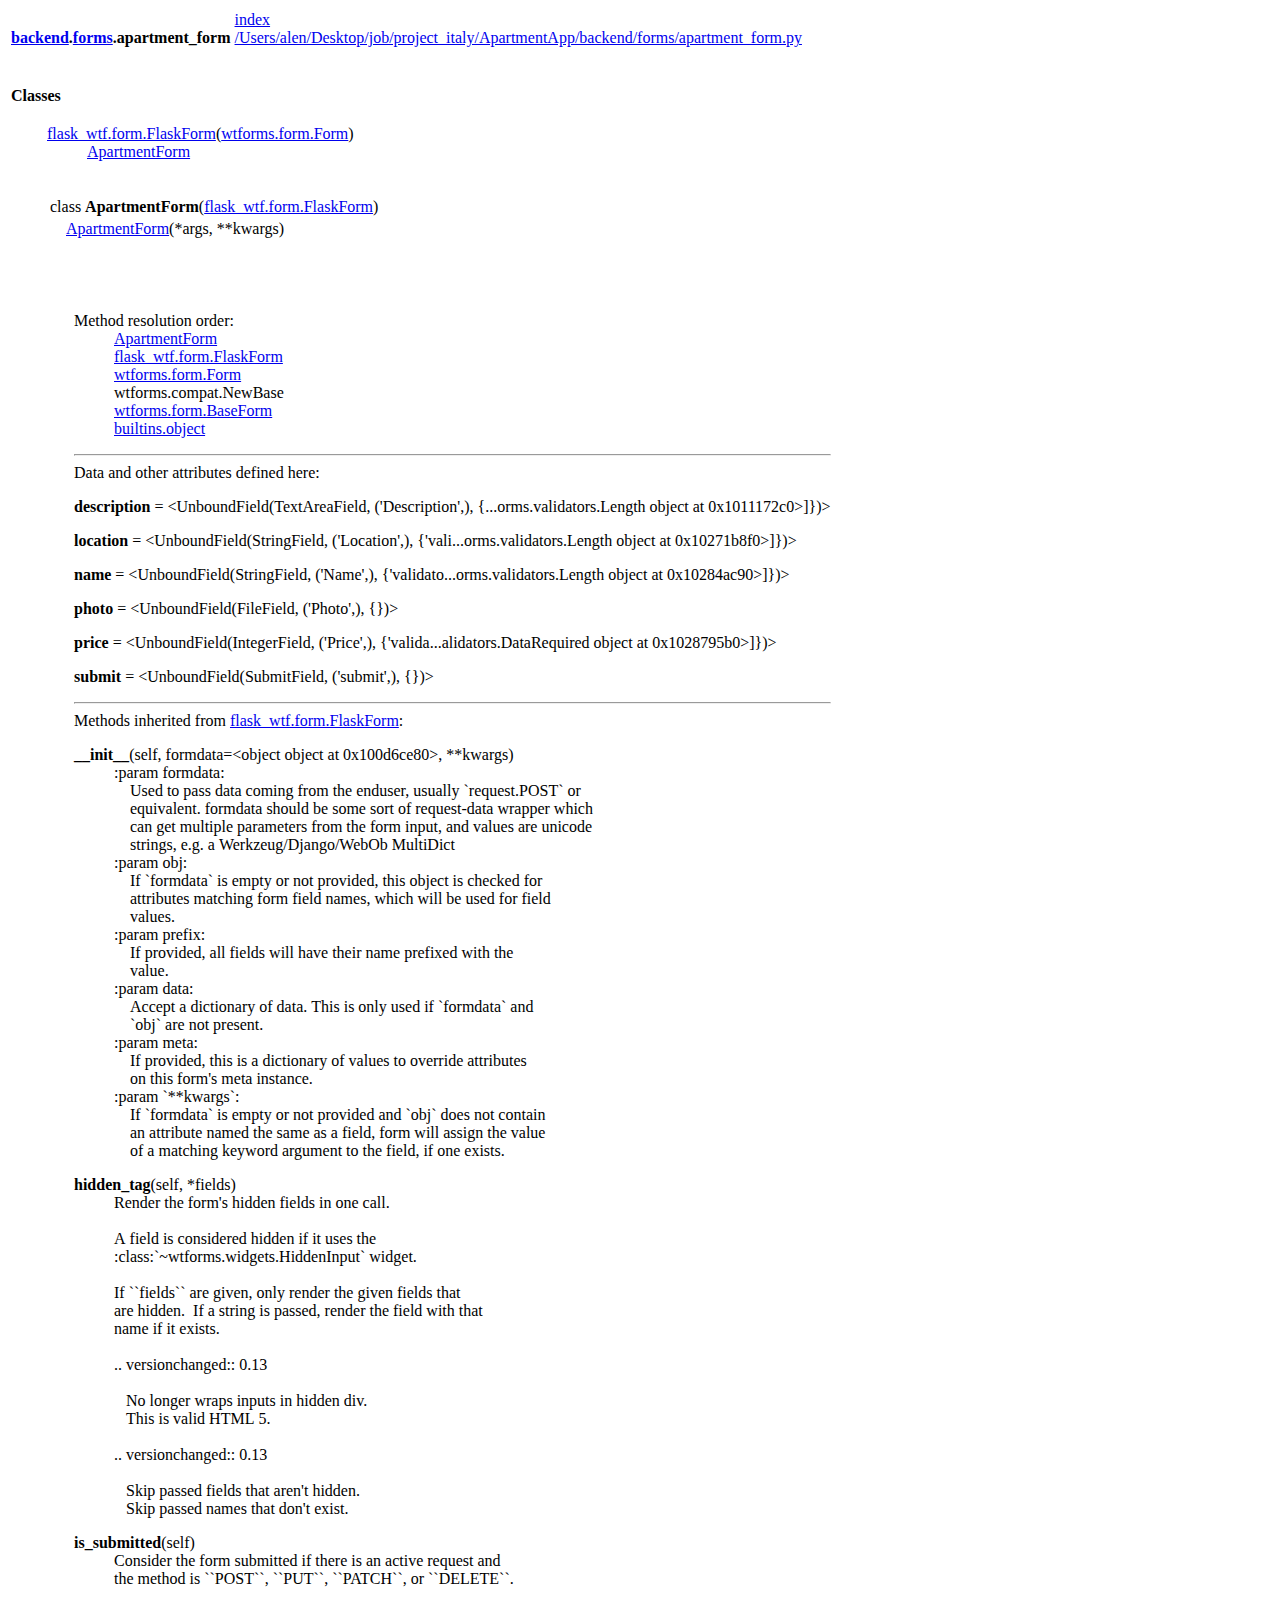
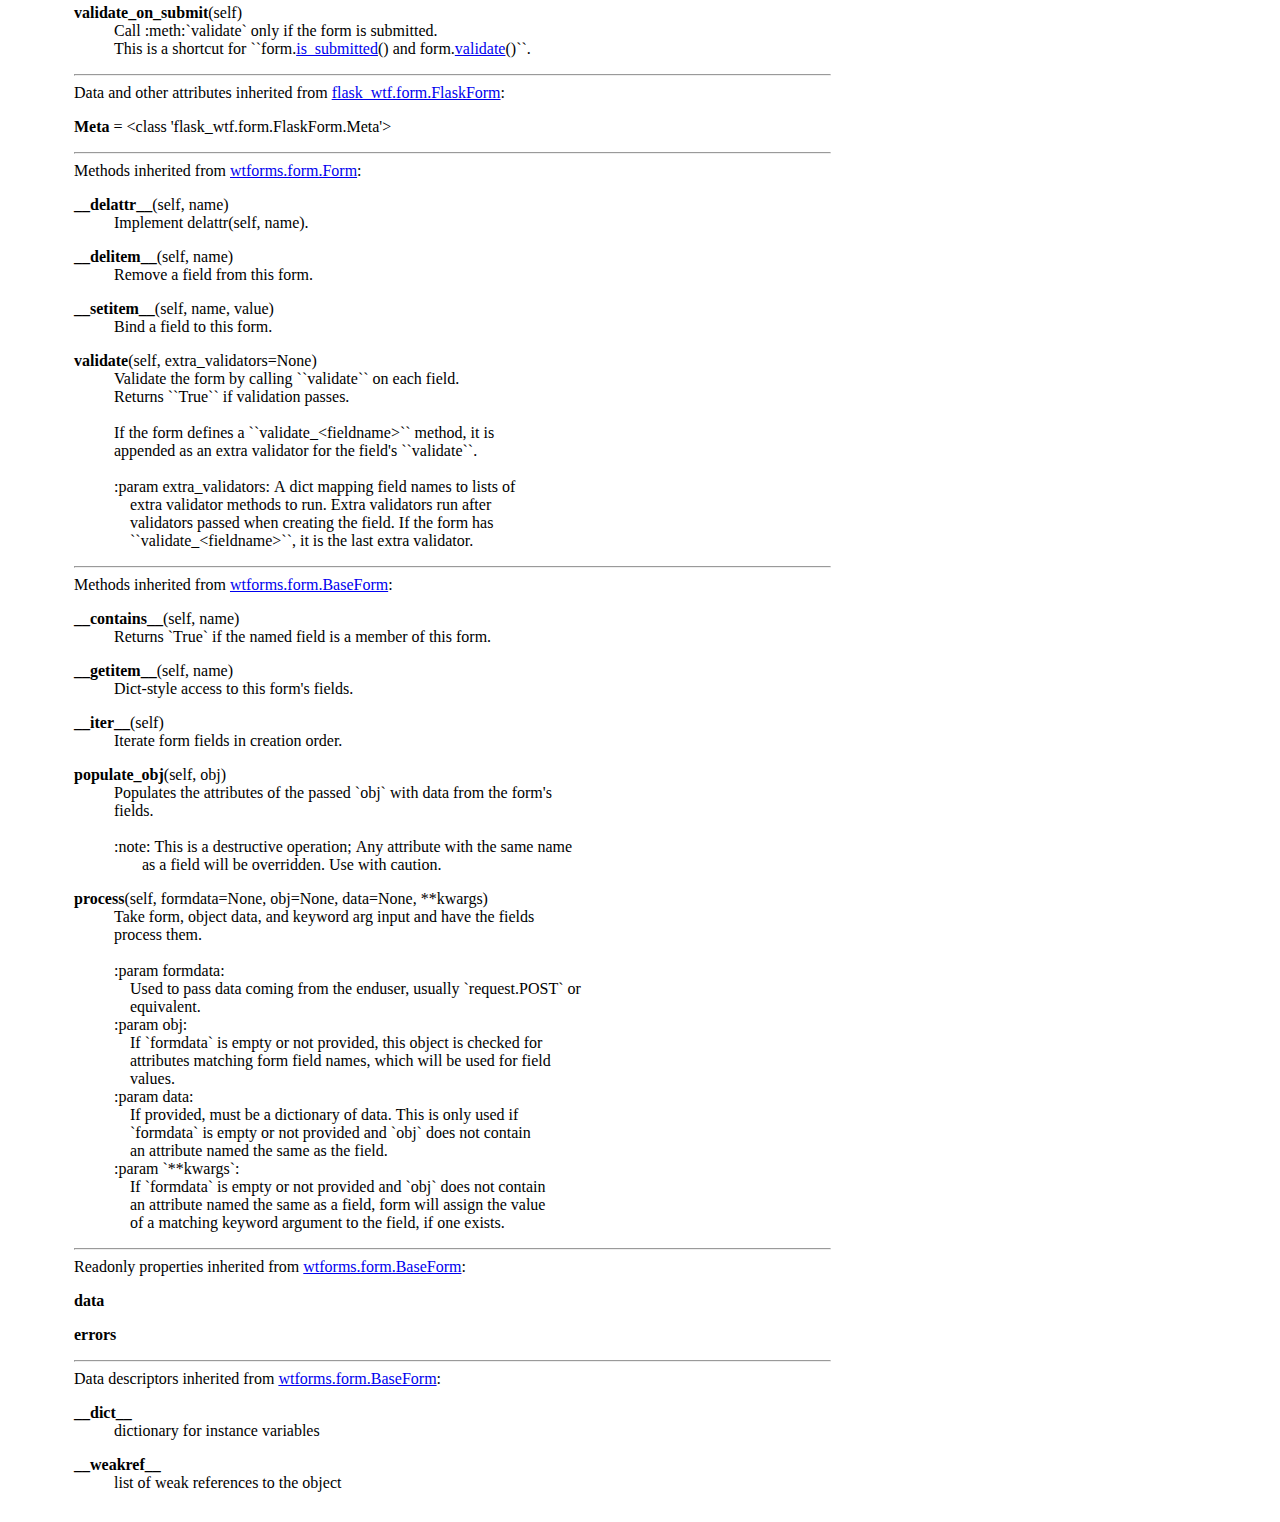
<file: backend.forms.apartment_form.html>
<!DOCTYPE html>
<html lang="en">
<head>
<meta charset="utf-8">
<title>Python: module backend.forms.apartment_form</title>
</head><body>

<table class="heading">
<tr class="heading-text decor">
<td class="title">&nbsp;<br><strong class="title"><a href="backend.html" class="white">backend</a>.<a href="backend.forms.html" class="white">forms</a>.apartment_form</strong></td>
<td class="extra"><a href=".">index</a><br><a href="file:/Users/alen/Desktop/job/project_italy/ApartmentApp/backend/forms/apartment_form.py">/Users/alen/Desktop/job/project_italy/ApartmentApp/backend/forms/apartment_form.py</a></td></tr></table>
    <p></p>
<p>
<table class="section">
<tr class="decor index-decor heading-text">
<td class="section-title" colspan=3>&nbsp;<br><strong class="bigsection">Classes</strong></td></tr>
    
<tr><td class="decor index-decor"><span class="code">&nbsp;&nbsp;&nbsp;&nbsp;&nbsp;&nbsp;</span></td><td>&nbsp;</td>
<td class="singlecolumn"><dl>
<dt class="heading-text"><a href="flask_wtf.form.html#FlaskForm">flask_wtf.form.FlaskForm</a>(<a href="wtforms.form.html#Form">wtforms.form.Form</a>)
</dt><dd>
<dl>
<dt class="heading-text"><a href="backend.forms.apartment_form.html#ApartmentForm">ApartmentForm</a>
</dt></dl>
</dd>
</dl>
 <p>
<table class="section">
<tr class="decor title-decor heading-text">
<td class="section-title" colspan=3>&nbsp;<br><a name="ApartmentForm">class <strong>ApartmentForm</strong></a>(<a href="flask_wtf.form.html#FlaskForm">flask_wtf.form.FlaskForm</a>)</td></tr>
    
<tr><td class="decor title-decor" rowspan=2><span class="code">&nbsp;&nbsp;&nbsp;</span></td>
<td class="decor title-decor" colspan=2><span class="code"><a href="#ApartmentForm">ApartmentForm</a>(*args,&nbsp;**kwargs)<br>
&nbsp;<br>
<br>&nbsp;</span></td></tr>
<tr><td>&nbsp;</td>
<td class="singlecolumn"><dl><dt>Method resolution order:</dt>
<dd><a href="backend.forms.apartment_form.html#ApartmentForm">ApartmentForm</a></dd>
<dd><a href="flask_wtf.form.html#FlaskForm">flask_wtf.form.FlaskForm</a></dd>
<dd><a href="wtforms.form.html#Form">wtforms.form.Form</a></dd>
<dd>wtforms.compat.NewBase</dd>
<dd><a href="wtforms.form.html#BaseForm">wtforms.form.BaseForm</a></dd>
<dd><a href="builtins.html#object">builtins.object</a></dd>
</dl>
<hr>
Data and other attributes defined here:<br>
<dl><dt><strong>description</strong> = &lt;UnboundField(TextAreaField, ('Description',), {...orms.validators.Length object at 0x1011172c0&gt;]})&gt;</dl>

<dl><dt><strong>location</strong> = &lt;UnboundField(StringField, ('Location',), {'vali...orms.validators.Length object at 0x10271b8f0&gt;]})&gt;</dl>

<dl><dt><strong>name</strong> = &lt;UnboundField(StringField, ('Name',), {'validato...orms.validators.Length object at 0x10284ac90&gt;]})&gt;</dl>

<dl><dt><strong>photo</strong> = &lt;UnboundField(FileField, ('Photo',), {})&gt;</dl>

<dl><dt><strong>price</strong> = &lt;UnboundField(IntegerField, ('Price',), {'valida...alidators.DataRequired object at 0x1028795b0&gt;]})&gt;</dl>

<dl><dt><strong>submit</strong> = &lt;UnboundField(SubmitField, ('submit',), {})&gt;</dl>

<hr>
Methods inherited from <a href="flask_wtf.form.html#FlaskForm">flask_wtf.form.FlaskForm</a>:<br>
<dl><dt><a name="ApartmentForm-__init__"><strong>__init__</strong></a>(self, formdata=&lt;object object at 0x100d6ce80&gt;, **kwargs)</dt><dd><span class="code">:param&nbsp;formdata:<br>
&nbsp;&nbsp;&nbsp;&nbsp;Used&nbsp;to&nbsp;pass&nbsp;data&nbsp;coming&nbsp;from&nbsp;the&nbsp;enduser,&nbsp;usually&nbsp;`request.POST`&nbsp;or<br>
&nbsp;&nbsp;&nbsp;&nbsp;equivalent.&nbsp;formdata&nbsp;should&nbsp;be&nbsp;some&nbsp;sort&nbsp;of&nbsp;request-data&nbsp;wrapper&nbsp;which<br>
&nbsp;&nbsp;&nbsp;&nbsp;can&nbsp;get&nbsp;multiple&nbsp;parameters&nbsp;from&nbsp;the&nbsp;form&nbsp;input,&nbsp;and&nbsp;values&nbsp;are&nbsp;unicode<br>
&nbsp;&nbsp;&nbsp;&nbsp;strings,&nbsp;e.g.&nbsp;a&nbsp;Werkzeug/Django/WebOb&nbsp;MultiDict<br>
:param&nbsp;obj:<br>
&nbsp;&nbsp;&nbsp;&nbsp;If&nbsp;`formdata`&nbsp;is&nbsp;empty&nbsp;or&nbsp;not&nbsp;provided,&nbsp;this&nbsp;object&nbsp;is&nbsp;checked&nbsp;for<br>
&nbsp;&nbsp;&nbsp;&nbsp;attributes&nbsp;matching&nbsp;form&nbsp;field&nbsp;names,&nbsp;which&nbsp;will&nbsp;be&nbsp;used&nbsp;for&nbsp;field<br>
&nbsp;&nbsp;&nbsp;&nbsp;values.<br>
:param&nbsp;prefix:<br>
&nbsp;&nbsp;&nbsp;&nbsp;If&nbsp;provided,&nbsp;all&nbsp;fields&nbsp;will&nbsp;have&nbsp;their&nbsp;name&nbsp;prefixed&nbsp;with&nbsp;the<br>
&nbsp;&nbsp;&nbsp;&nbsp;value.<br>
:param&nbsp;data:<br>
&nbsp;&nbsp;&nbsp;&nbsp;Accept&nbsp;a&nbsp;dictionary&nbsp;of&nbsp;data.&nbsp;This&nbsp;is&nbsp;only&nbsp;used&nbsp;if&nbsp;`formdata`&nbsp;and<br>
&nbsp;&nbsp;&nbsp;&nbsp;`obj`&nbsp;are&nbsp;not&nbsp;present.<br>
:param&nbsp;meta:<br>
&nbsp;&nbsp;&nbsp;&nbsp;If&nbsp;provided,&nbsp;this&nbsp;is&nbsp;a&nbsp;dictionary&nbsp;of&nbsp;values&nbsp;to&nbsp;override&nbsp;attributes<br>
&nbsp;&nbsp;&nbsp;&nbsp;on&nbsp;this&nbsp;form's&nbsp;meta&nbsp;instance.<br>
:param&nbsp;`**kwargs`:<br>
&nbsp;&nbsp;&nbsp;&nbsp;If&nbsp;`formdata`&nbsp;is&nbsp;empty&nbsp;or&nbsp;not&nbsp;provided&nbsp;and&nbsp;`obj`&nbsp;does&nbsp;not&nbsp;contain<br>
&nbsp;&nbsp;&nbsp;&nbsp;an&nbsp;attribute&nbsp;named&nbsp;the&nbsp;same&nbsp;as&nbsp;a&nbsp;field,&nbsp;form&nbsp;will&nbsp;assign&nbsp;the&nbsp;value<br>
&nbsp;&nbsp;&nbsp;&nbsp;of&nbsp;a&nbsp;matching&nbsp;keyword&nbsp;argument&nbsp;to&nbsp;the&nbsp;field,&nbsp;if&nbsp;one&nbsp;exists.</span></dd></dl>

<dl><dt><a name="ApartmentForm-hidden_tag"><strong>hidden_tag</strong></a>(self, *fields)</dt><dd><span class="code">Render&nbsp;the&nbsp;form's&nbsp;hidden&nbsp;fields&nbsp;in&nbsp;one&nbsp;call.<br>
&nbsp;<br>
A&nbsp;field&nbsp;is&nbsp;considered&nbsp;hidden&nbsp;if&nbsp;it&nbsp;uses&nbsp;the<br>
:class:`~wtforms.widgets.HiddenInput`&nbsp;widget.<br>
&nbsp;<br>
If&nbsp;``fields``&nbsp;are&nbsp;given,&nbsp;only&nbsp;render&nbsp;the&nbsp;given&nbsp;fields&nbsp;that<br>
are&nbsp;hidden.&nbsp;&nbsp;If&nbsp;a&nbsp;string&nbsp;is&nbsp;passed,&nbsp;render&nbsp;the&nbsp;field&nbsp;with&nbsp;that<br>
name&nbsp;if&nbsp;it&nbsp;exists.<br>
&nbsp;<br>
..&nbsp;versionchanged::&nbsp;0.13<br>
&nbsp;<br>
&nbsp;&nbsp;&nbsp;No&nbsp;longer&nbsp;wraps&nbsp;inputs&nbsp;in&nbsp;hidden&nbsp;div.<br>
&nbsp;&nbsp;&nbsp;This&nbsp;is&nbsp;valid&nbsp;HTML&nbsp;5.<br>
&nbsp;<br>
..&nbsp;versionchanged::&nbsp;0.13<br>
&nbsp;<br>
&nbsp;&nbsp;&nbsp;Skip&nbsp;passed&nbsp;fields&nbsp;that&nbsp;aren't&nbsp;hidden.<br>
&nbsp;&nbsp;&nbsp;Skip&nbsp;passed&nbsp;names&nbsp;that&nbsp;don't&nbsp;exist.</span></dd></dl>

<dl><dt><a name="ApartmentForm-is_submitted"><strong>is_submitted</strong></a>(self)</dt><dd><span class="code">Consider&nbsp;the&nbsp;form&nbsp;submitted&nbsp;if&nbsp;there&nbsp;is&nbsp;an&nbsp;active&nbsp;request&nbsp;and<br>
the&nbsp;method&nbsp;is&nbsp;``POST``,&nbsp;``PUT``,&nbsp;``PATCH``,&nbsp;or&nbsp;``DELETE``.</span></dd></dl>

<dl><dt><a name="ApartmentForm-validate_on_submit"><strong>validate_on_submit</strong></a>(self)</dt><dd><span class="code">Call&nbsp;:meth:`validate`&nbsp;only&nbsp;if&nbsp;the&nbsp;form&nbsp;is&nbsp;submitted.<br>
This&nbsp;is&nbsp;a&nbsp;shortcut&nbsp;for&nbsp;``form.<a href="#ApartmentForm-is_submitted">is_submitted</a>()&nbsp;and&nbsp;form.<a href="#ApartmentForm-validate">validate</a>()``.</span></dd></dl>

<hr>
Data and other attributes inherited from <a href="flask_wtf.form.html#FlaskForm">flask_wtf.form.FlaskForm</a>:<br>
<dl><dt><strong>Meta</strong> = &lt;class 'flask_wtf.form.FlaskForm.Meta'&gt;</dl>

<hr>
Methods inherited from <a href="wtforms.form.html#Form">wtforms.form.Form</a>:<br>
<dl><dt><a name="ApartmentForm-__delattr__"><strong>__delattr__</strong></a>(self, name)</dt><dd><span class="code">Implement&nbsp;delattr(self,&nbsp;name).</span></dd></dl>

<dl><dt><a name="ApartmentForm-__delitem__"><strong>__delitem__</strong></a>(self, name)</dt><dd><span class="code">Remove&nbsp;a&nbsp;field&nbsp;from&nbsp;this&nbsp;form.</span></dd></dl>

<dl><dt><a name="ApartmentForm-__setitem__"><strong>__setitem__</strong></a>(self, name, value)</dt><dd><span class="code">Bind&nbsp;a&nbsp;field&nbsp;to&nbsp;this&nbsp;form.</span></dd></dl>

<dl><dt><a name="ApartmentForm-validate"><strong>validate</strong></a>(self, extra_validators=None)</dt><dd><span class="code">Validate&nbsp;the&nbsp;form&nbsp;by&nbsp;calling&nbsp;``validate``&nbsp;on&nbsp;each&nbsp;field.<br>
Returns&nbsp;``True``&nbsp;if&nbsp;validation&nbsp;passes.<br>
&nbsp;<br>
If&nbsp;the&nbsp;form&nbsp;defines&nbsp;a&nbsp;``validate_&lt;fieldname&gt;``&nbsp;method,&nbsp;it&nbsp;is<br>
appended&nbsp;as&nbsp;an&nbsp;extra&nbsp;validator&nbsp;for&nbsp;the&nbsp;field's&nbsp;``validate``.<br>
&nbsp;<br>
:param&nbsp;extra_validators:&nbsp;A&nbsp;dict&nbsp;mapping&nbsp;field&nbsp;names&nbsp;to&nbsp;lists&nbsp;of<br>
&nbsp;&nbsp;&nbsp;&nbsp;extra&nbsp;validator&nbsp;methods&nbsp;to&nbsp;run.&nbsp;Extra&nbsp;validators&nbsp;run&nbsp;after<br>
&nbsp;&nbsp;&nbsp;&nbsp;validators&nbsp;passed&nbsp;when&nbsp;creating&nbsp;the&nbsp;field.&nbsp;If&nbsp;the&nbsp;form&nbsp;has<br>
&nbsp;&nbsp;&nbsp;&nbsp;``validate_&lt;fieldname&gt;``,&nbsp;it&nbsp;is&nbsp;the&nbsp;last&nbsp;extra&nbsp;validator.</span></dd></dl>

<hr>
Methods inherited from <a href="wtforms.form.html#BaseForm">wtforms.form.BaseForm</a>:<br>
<dl><dt><a name="ApartmentForm-__contains__"><strong>__contains__</strong></a>(self, name)</dt><dd><span class="code">Returns&nbsp;`True`&nbsp;if&nbsp;the&nbsp;named&nbsp;field&nbsp;is&nbsp;a&nbsp;member&nbsp;of&nbsp;this&nbsp;form.</span></dd></dl>

<dl><dt><a name="ApartmentForm-__getitem__"><strong>__getitem__</strong></a>(self, name)</dt><dd><span class="code">Dict-style&nbsp;access&nbsp;to&nbsp;this&nbsp;form's&nbsp;fields.</span></dd></dl>

<dl><dt><a name="ApartmentForm-__iter__"><strong>__iter__</strong></a>(self)</dt><dd><span class="code">Iterate&nbsp;form&nbsp;fields&nbsp;in&nbsp;creation&nbsp;order.</span></dd></dl>

<dl><dt><a name="ApartmentForm-populate_obj"><strong>populate_obj</strong></a>(self, obj)</dt><dd><span class="code">Populates&nbsp;the&nbsp;attributes&nbsp;of&nbsp;the&nbsp;passed&nbsp;`obj`&nbsp;with&nbsp;data&nbsp;from&nbsp;the&nbsp;form's<br>
fields.<br>
&nbsp;<br>
:note:&nbsp;This&nbsp;is&nbsp;a&nbsp;destructive&nbsp;operation;&nbsp;Any&nbsp;attribute&nbsp;with&nbsp;the&nbsp;same&nbsp;name<br>
&nbsp;&nbsp;&nbsp;&nbsp;&nbsp;&nbsp;&nbsp;as&nbsp;a&nbsp;field&nbsp;will&nbsp;be&nbsp;overridden.&nbsp;Use&nbsp;with&nbsp;caution.</span></dd></dl>

<dl><dt><a name="ApartmentForm-process"><strong>process</strong></a>(self, formdata=None, obj=None, data=None, **kwargs)</dt><dd><span class="code">Take&nbsp;form,&nbsp;object&nbsp;data,&nbsp;and&nbsp;keyword&nbsp;arg&nbsp;input&nbsp;and&nbsp;have&nbsp;the&nbsp;fields<br>
process&nbsp;them.<br>
&nbsp;<br>
:param&nbsp;formdata:<br>
&nbsp;&nbsp;&nbsp;&nbsp;Used&nbsp;to&nbsp;pass&nbsp;data&nbsp;coming&nbsp;from&nbsp;the&nbsp;enduser,&nbsp;usually&nbsp;`request.POST`&nbsp;or<br>
&nbsp;&nbsp;&nbsp;&nbsp;equivalent.<br>
:param&nbsp;obj:<br>
&nbsp;&nbsp;&nbsp;&nbsp;If&nbsp;`formdata`&nbsp;is&nbsp;empty&nbsp;or&nbsp;not&nbsp;provided,&nbsp;this&nbsp;object&nbsp;is&nbsp;checked&nbsp;for<br>
&nbsp;&nbsp;&nbsp;&nbsp;attributes&nbsp;matching&nbsp;form&nbsp;field&nbsp;names,&nbsp;which&nbsp;will&nbsp;be&nbsp;used&nbsp;for&nbsp;field<br>
&nbsp;&nbsp;&nbsp;&nbsp;values.<br>
:param&nbsp;data:<br>
&nbsp;&nbsp;&nbsp;&nbsp;If&nbsp;provided,&nbsp;must&nbsp;be&nbsp;a&nbsp;dictionary&nbsp;of&nbsp;data.&nbsp;This&nbsp;is&nbsp;only&nbsp;used&nbsp;if<br>
&nbsp;&nbsp;&nbsp;&nbsp;`formdata`&nbsp;is&nbsp;empty&nbsp;or&nbsp;not&nbsp;provided&nbsp;and&nbsp;`obj`&nbsp;does&nbsp;not&nbsp;contain<br>
&nbsp;&nbsp;&nbsp;&nbsp;an&nbsp;attribute&nbsp;named&nbsp;the&nbsp;same&nbsp;as&nbsp;the&nbsp;field.<br>
:param&nbsp;`**kwargs`:<br>
&nbsp;&nbsp;&nbsp;&nbsp;If&nbsp;`formdata`&nbsp;is&nbsp;empty&nbsp;or&nbsp;not&nbsp;provided&nbsp;and&nbsp;`obj`&nbsp;does&nbsp;not&nbsp;contain<br>
&nbsp;&nbsp;&nbsp;&nbsp;an&nbsp;attribute&nbsp;named&nbsp;the&nbsp;same&nbsp;as&nbsp;a&nbsp;field,&nbsp;form&nbsp;will&nbsp;assign&nbsp;the&nbsp;value<br>
&nbsp;&nbsp;&nbsp;&nbsp;of&nbsp;a&nbsp;matching&nbsp;keyword&nbsp;argument&nbsp;to&nbsp;the&nbsp;field,&nbsp;if&nbsp;one&nbsp;exists.</span></dd></dl>

<hr>
Readonly properties inherited from <a href="wtforms.form.html#BaseForm">wtforms.form.BaseForm</a>:<br>
<dl><dt><strong>data</strong></dt>
</dl>
<dl><dt><strong>errors</strong></dt>
</dl>
<hr>
Data descriptors inherited from <a href="wtforms.form.html#BaseForm">wtforms.form.BaseForm</a>:<br>
<dl><dt><strong>__dict__</strong></dt>
<dd><span class="code">dictionary&nbsp;for&nbsp;instance&nbsp;variables</span></dd>
</dl>
<dl><dt><strong>__weakref__</strong></dt>
<dd><span class="code">list&nbsp;of&nbsp;weak&nbsp;references&nbsp;to&nbsp;the&nbsp;object</span></dd>
</dl>
</td></tr></table></td></tr></table>
</body></html>
</file>
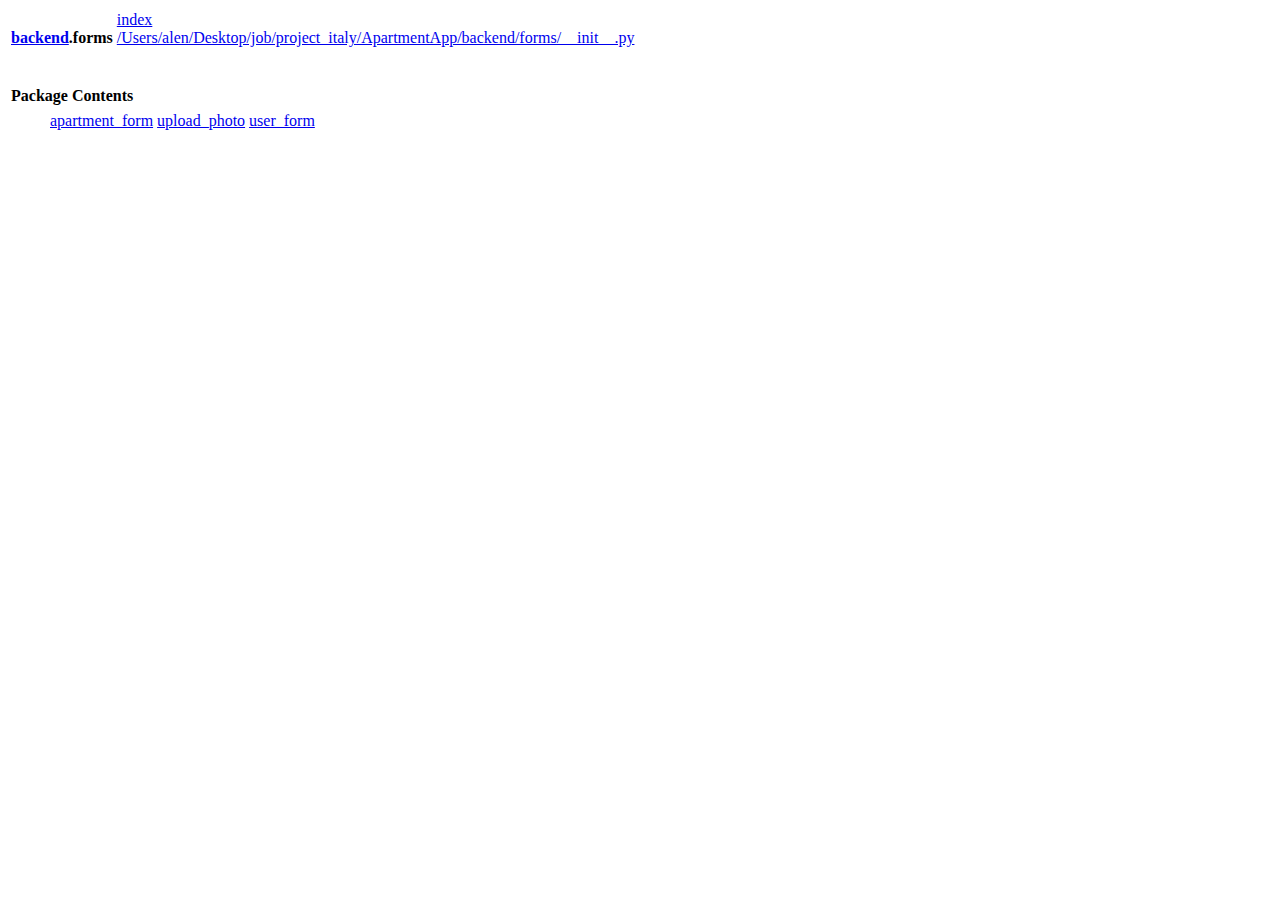
<file: backend.forms.html>
<!DOCTYPE html>
<html lang="en">
<head>
<meta charset="utf-8">
<title>Python: package backend.forms</title>
</head><body>

<table class="heading">
<tr class="heading-text decor">
<td class="title">&nbsp;<br><strong class="title"><a href="backend.html" class="white">backend</a>.forms</strong></td>
<td class="extra"><a href=".">index</a><br><a href="file:/Users/alen/Desktop/job/project_italy/ApartmentApp/backend/forms/__init__.py">/Users/alen/Desktop/job/project_italy/ApartmentApp/backend/forms/__init__.py</a></td></tr></table>
    <p></p>
<p>
<table class="section">
<tr class="decor pkg-content-decor heading-text">
<td class="section-title" colspan=3>&nbsp;<br><strong class="bigsection">Package Contents</strong></td></tr>
    
<tr><td class="decor pkg-content-decor"><span class="code">&nbsp;&nbsp;&nbsp;&nbsp;&nbsp;&nbsp;</span></td><td>&nbsp;</td>
<td class="singlecolumn"><table><tr><td class="multicolumn"><a href="backend.forms.apartment_form.html">apartment_form</a><br>
</td><td class="multicolumn"><a href="backend.forms.upload_photo.html">upload_photo</a><br>
</td><td class="multicolumn"><a href="backend.forms.user_form.html">user_form</a><br>
</td><td class="multicolumn"></td></tr></table></td></tr></table>
</body></html>
</file>
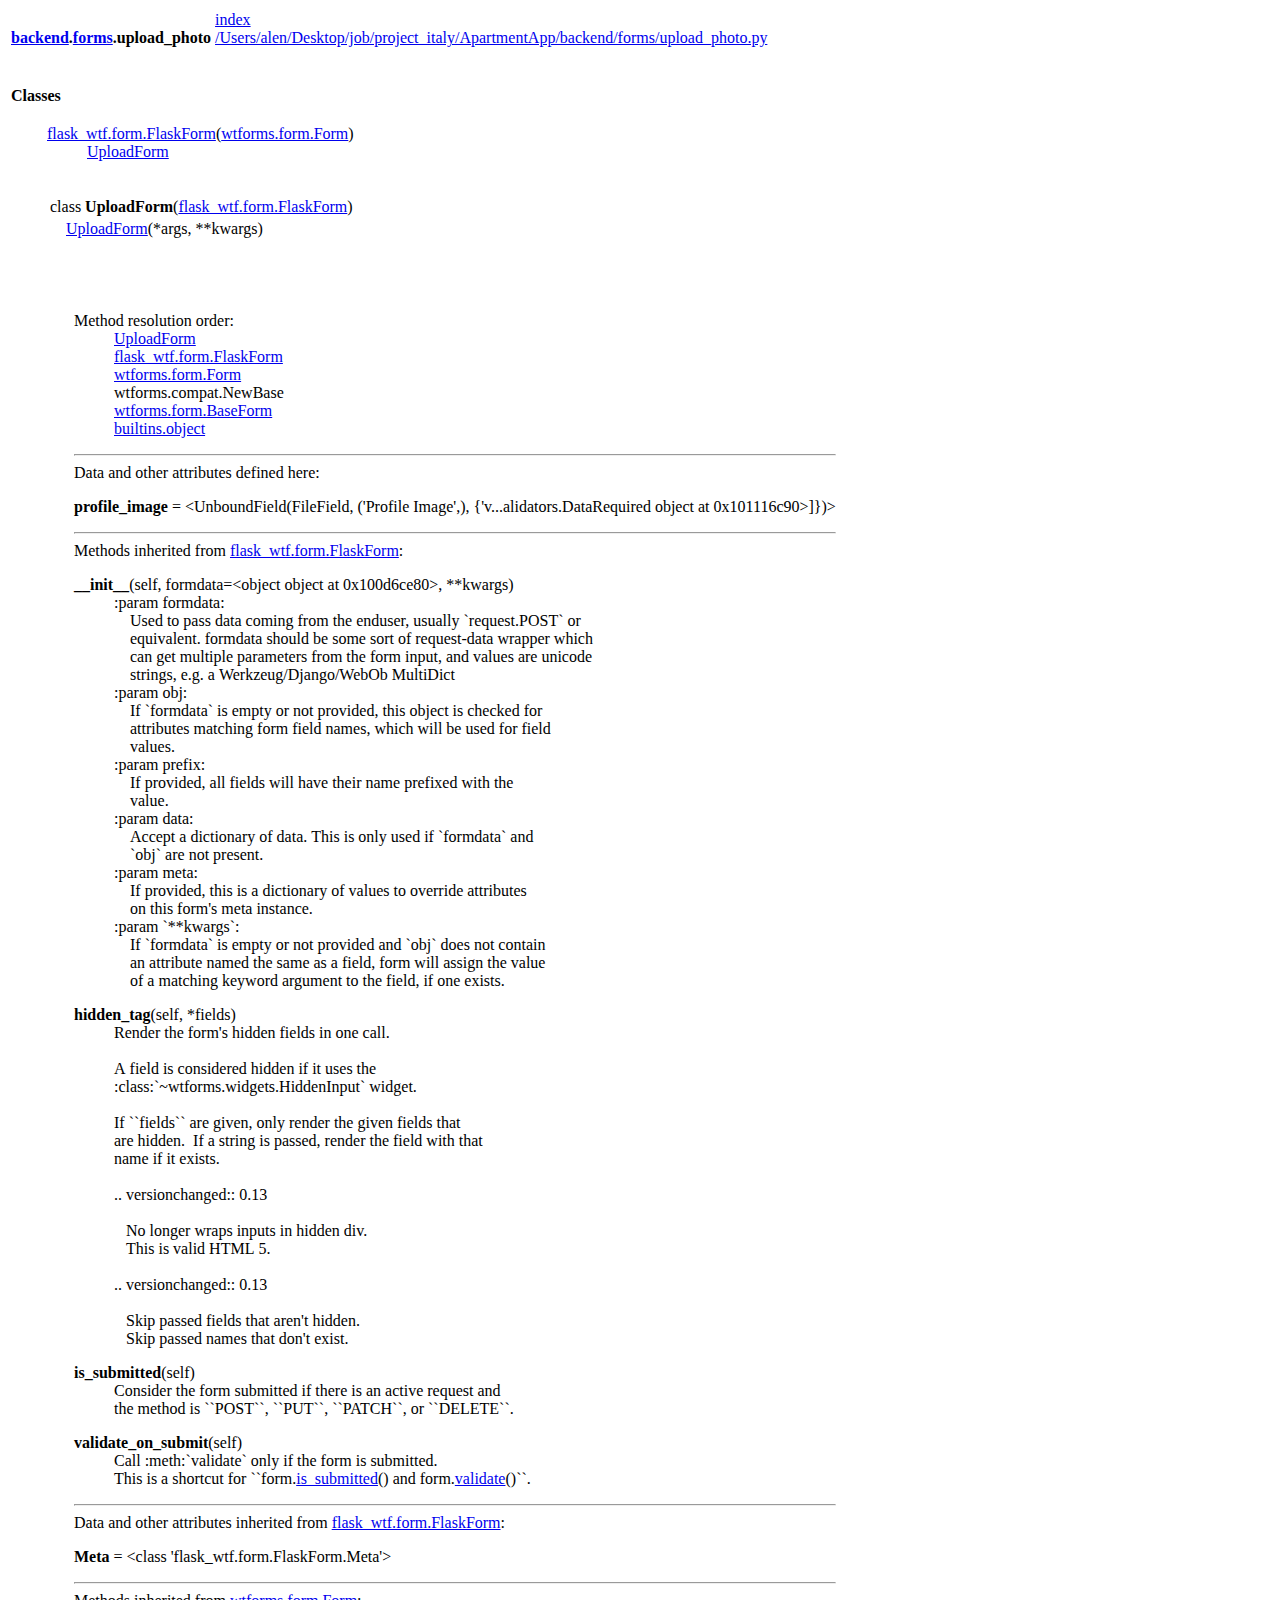
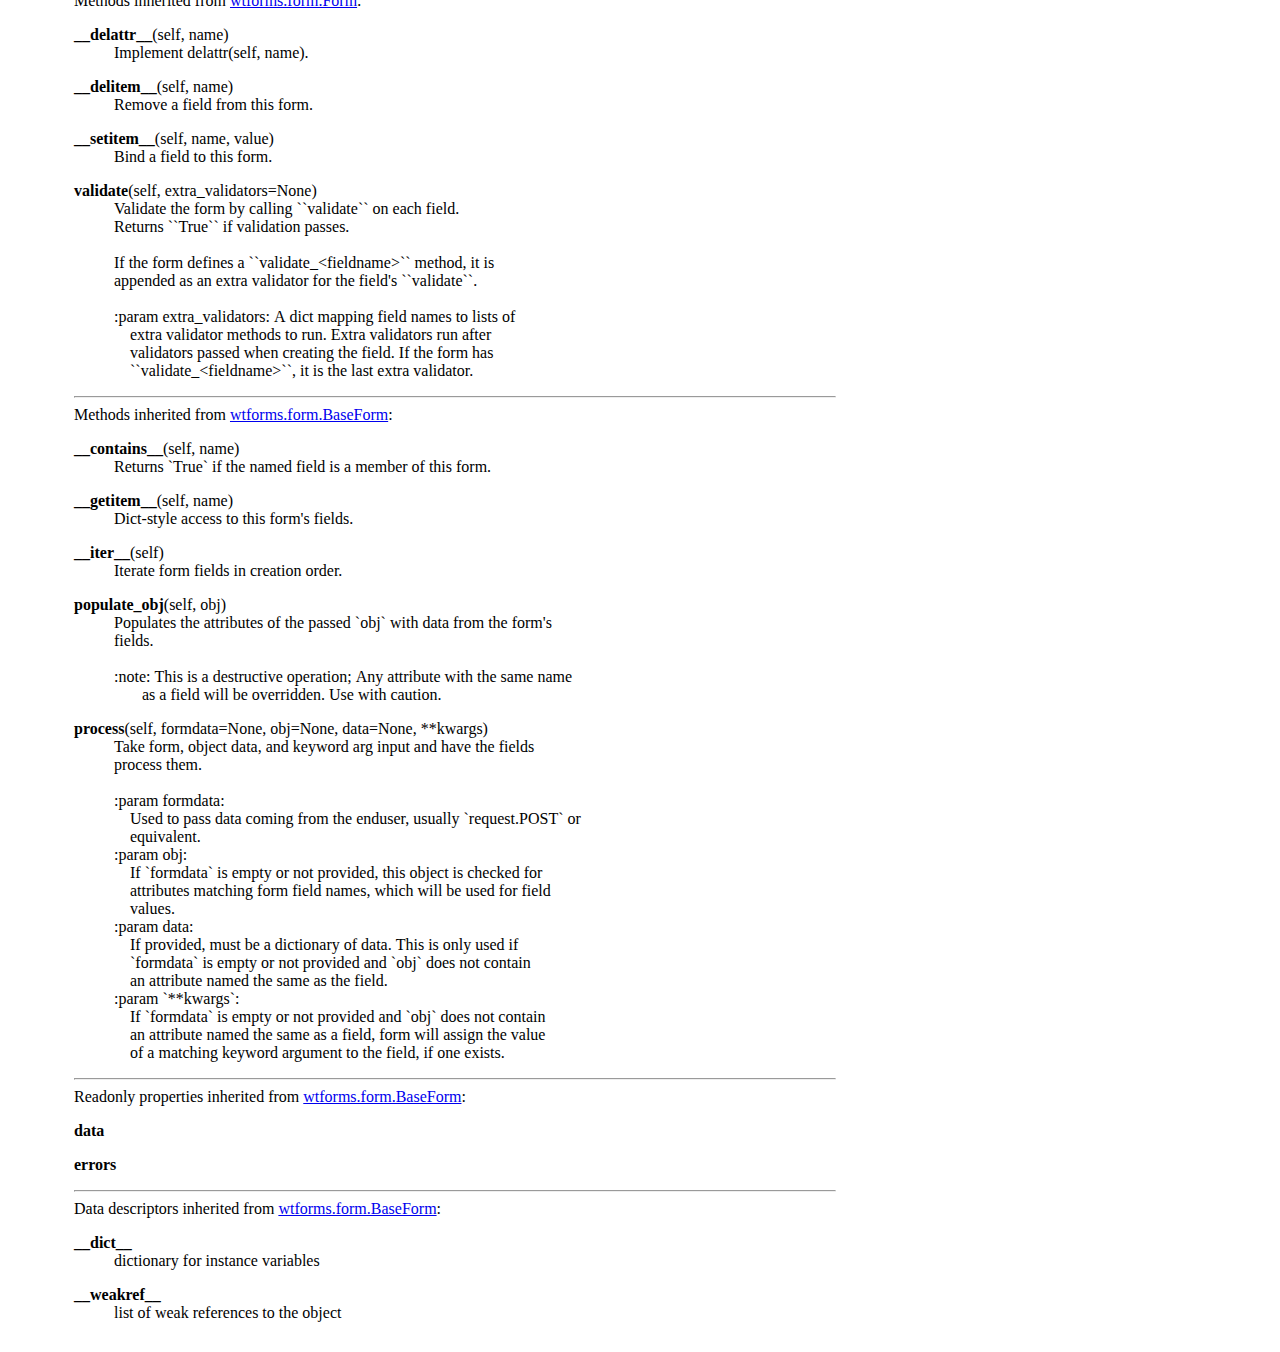
<file: backend.forms.upload_photo.html>
<!DOCTYPE html>
<html lang="en">
<head>
<meta charset="utf-8">
<title>Python: module backend.forms.upload_photo</title>
</head><body>

<table class="heading">
<tr class="heading-text decor">
<td class="title">&nbsp;<br><strong class="title"><a href="backend.html" class="white">backend</a>.<a href="backend.forms.html" class="white">forms</a>.upload_photo</strong></td>
<td class="extra"><a href=".">index</a><br><a href="file:/Users/alen/Desktop/job/project_italy/ApartmentApp/backend/forms/upload_photo.py">/Users/alen/Desktop/job/project_italy/ApartmentApp/backend/forms/upload_photo.py</a></td></tr></table>
    <p></p>
<p>
<table class="section">
<tr class="decor index-decor heading-text">
<td class="section-title" colspan=3>&nbsp;<br><strong class="bigsection">Classes</strong></td></tr>
    
<tr><td class="decor index-decor"><span class="code">&nbsp;&nbsp;&nbsp;&nbsp;&nbsp;&nbsp;</span></td><td>&nbsp;</td>
<td class="singlecolumn"><dl>
<dt class="heading-text"><a href="flask_wtf.form.html#FlaskForm">flask_wtf.form.FlaskForm</a>(<a href="wtforms.form.html#Form">wtforms.form.Form</a>)
</dt><dd>
<dl>
<dt class="heading-text"><a href="backend.forms.upload_photo.html#UploadForm">UploadForm</a>
</dt></dl>
</dd>
</dl>
 <p>
<table class="section">
<tr class="decor title-decor heading-text">
<td class="section-title" colspan=3>&nbsp;<br><a name="UploadForm">class <strong>UploadForm</strong></a>(<a href="flask_wtf.form.html#FlaskForm">flask_wtf.form.FlaskForm</a>)</td></tr>
    
<tr><td class="decor title-decor" rowspan=2><span class="code">&nbsp;&nbsp;&nbsp;</span></td>
<td class="decor title-decor" colspan=2><span class="code"><a href="#UploadForm">UploadForm</a>(*args,&nbsp;**kwargs)<br>
&nbsp;<br>
<br>&nbsp;</span></td></tr>
<tr><td>&nbsp;</td>
<td class="singlecolumn"><dl><dt>Method resolution order:</dt>
<dd><a href="backend.forms.upload_photo.html#UploadForm">UploadForm</a></dd>
<dd><a href="flask_wtf.form.html#FlaskForm">flask_wtf.form.FlaskForm</a></dd>
<dd><a href="wtforms.form.html#Form">wtforms.form.Form</a></dd>
<dd>wtforms.compat.NewBase</dd>
<dd><a href="wtforms.form.html#BaseForm">wtforms.form.BaseForm</a></dd>
<dd><a href="builtins.html#object">builtins.object</a></dd>
</dl>
<hr>
Data and other attributes defined here:<br>
<dl><dt><strong>profile_image</strong> = &lt;UnboundField(FileField, ('Profile Image',), {'v...alidators.DataRequired object at 0x101116c90&gt;]})&gt;</dl>

<hr>
Methods inherited from <a href="flask_wtf.form.html#FlaskForm">flask_wtf.form.FlaskForm</a>:<br>
<dl><dt><a name="UploadForm-__init__"><strong>__init__</strong></a>(self, formdata=&lt;object object at 0x100d6ce80&gt;, **kwargs)</dt><dd><span class="code">:param&nbsp;formdata:<br>
&nbsp;&nbsp;&nbsp;&nbsp;Used&nbsp;to&nbsp;pass&nbsp;data&nbsp;coming&nbsp;from&nbsp;the&nbsp;enduser,&nbsp;usually&nbsp;`request.POST`&nbsp;or<br>
&nbsp;&nbsp;&nbsp;&nbsp;equivalent.&nbsp;formdata&nbsp;should&nbsp;be&nbsp;some&nbsp;sort&nbsp;of&nbsp;request-data&nbsp;wrapper&nbsp;which<br>
&nbsp;&nbsp;&nbsp;&nbsp;can&nbsp;get&nbsp;multiple&nbsp;parameters&nbsp;from&nbsp;the&nbsp;form&nbsp;input,&nbsp;and&nbsp;values&nbsp;are&nbsp;unicode<br>
&nbsp;&nbsp;&nbsp;&nbsp;strings,&nbsp;e.g.&nbsp;a&nbsp;Werkzeug/Django/WebOb&nbsp;MultiDict<br>
:param&nbsp;obj:<br>
&nbsp;&nbsp;&nbsp;&nbsp;If&nbsp;`formdata`&nbsp;is&nbsp;empty&nbsp;or&nbsp;not&nbsp;provided,&nbsp;this&nbsp;object&nbsp;is&nbsp;checked&nbsp;for<br>
&nbsp;&nbsp;&nbsp;&nbsp;attributes&nbsp;matching&nbsp;form&nbsp;field&nbsp;names,&nbsp;which&nbsp;will&nbsp;be&nbsp;used&nbsp;for&nbsp;field<br>
&nbsp;&nbsp;&nbsp;&nbsp;values.<br>
:param&nbsp;prefix:<br>
&nbsp;&nbsp;&nbsp;&nbsp;If&nbsp;provided,&nbsp;all&nbsp;fields&nbsp;will&nbsp;have&nbsp;their&nbsp;name&nbsp;prefixed&nbsp;with&nbsp;the<br>
&nbsp;&nbsp;&nbsp;&nbsp;value.<br>
:param&nbsp;data:<br>
&nbsp;&nbsp;&nbsp;&nbsp;Accept&nbsp;a&nbsp;dictionary&nbsp;of&nbsp;data.&nbsp;This&nbsp;is&nbsp;only&nbsp;used&nbsp;if&nbsp;`formdata`&nbsp;and<br>
&nbsp;&nbsp;&nbsp;&nbsp;`obj`&nbsp;are&nbsp;not&nbsp;present.<br>
:param&nbsp;meta:<br>
&nbsp;&nbsp;&nbsp;&nbsp;If&nbsp;provided,&nbsp;this&nbsp;is&nbsp;a&nbsp;dictionary&nbsp;of&nbsp;values&nbsp;to&nbsp;override&nbsp;attributes<br>
&nbsp;&nbsp;&nbsp;&nbsp;on&nbsp;this&nbsp;form's&nbsp;meta&nbsp;instance.<br>
:param&nbsp;`**kwargs`:<br>
&nbsp;&nbsp;&nbsp;&nbsp;If&nbsp;`formdata`&nbsp;is&nbsp;empty&nbsp;or&nbsp;not&nbsp;provided&nbsp;and&nbsp;`obj`&nbsp;does&nbsp;not&nbsp;contain<br>
&nbsp;&nbsp;&nbsp;&nbsp;an&nbsp;attribute&nbsp;named&nbsp;the&nbsp;same&nbsp;as&nbsp;a&nbsp;field,&nbsp;form&nbsp;will&nbsp;assign&nbsp;the&nbsp;value<br>
&nbsp;&nbsp;&nbsp;&nbsp;of&nbsp;a&nbsp;matching&nbsp;keyword&nbsp;argument&nbsp;to&nbsp;the&nbsp;field,&nbsp;if&nbsp;one&nbsp;exists.</span></dd></dl>

<dl><dt><a name="UploadForm-hidden_tag"><strong>hidden_tag</strong></a>(self, *fields)</dt><dd><span class="code">Render&nbsp;the&nbsp;form's&nbsp;hidden&nbsp;fields&nbsp;in&nbsp;one&nbsp;call.<br>
&nbsp;<br>
A&nbsp;field&nbsp;is&nbsp;considered&nbsp;hidden&nbsp;if&nbsp;it&nbsp;uses&nbsp;the<br>
:class:`~wtforms.widgets.HiddenInput`&nbsp;widget.<br>
&nbsp;<br>
If&nbsp;``fields``&nbsp;are&nbsp;given,&nbsp;only&nbsp;render&nbsp;the&nbsp;given&nbsp;fields&nbsp;that<br>
are&nbsp;hidden.&nbsp;&nbsp;If&nbsp;a&nbsp;string&nbsp;is&nbsp;passed,&nbsp;render&nbsp;the&nbsp;field&nbsp;with&nbsp;that<br>
name&nbsp;if&nbsp;it&nbsp;exists.<br>
&nbsp;<br>
..&nbsp;versionchanged::&nbsp;0.13<br>
&nbsp;<br>
&nbsp;&nbsp;&nbsp;No&nbsp;longer&nbsp;wraps&nbsp;inputs&nbsp;in&nbsp;hidden&nbsp;div.<br>
&nbsp;&nbsp;&nbsp;This&nbsp;is&nbsp;valid&nbsp;HTML&nbsp;5.<br>
&nbsp;<br>
..&nbsp;versionchanged::&nbsp;0.13<br>
&nbsp;<br>
&nbsp;&nbsp;&nbsp;Skip&nbsp;passed&nbsp;fields&nbsp;that&nbsp;aren't&nbsp;hidden.<br>
&nbsp;&nbsp;&nbsp;Skip&nbsp;passed&nbsp;names&nbsp;that&nbsp;don't&nbsp;exist.</span></dd></dl>

<dl><dt><a name="UploadForm-is_submitted"><strong>is_submitted</strong></a>(self)</dt><dd><span class="code">Consider&nbsp;the&nbsp;form&nbsp;submitted&nbsp;if&nbsp;there&nbsp;is&nbsp;an&nbsp;active&nbsp;request&nbsp;and<br>
the&nbsp;method&nbsp;is&nbsp;``POST``,&nbsp;``PUT``,&nbsp;``PATCH``,&nbsp;or&nbsp;``DELETE``.</span></dd></dl>

<dl><dt><a name="UploadForm-validate_on_submit"><strong>validate_on_submit</strong></a>(self)</dt><dd><span class="code">Call&nbsp;:meth:`validate`&nbsp;only&nbsp;if&nbsp;the&nbsp;form&nbsp;is&nbsp;submitted.<br>
This&nbsp;is&nbsp;a&nbsp;shortcut&nbsp;for&nbsp;``form.<a href="#UploadForm-is_submitted">is_submitted</a>()&nbsp;and&nbsp;form.<a href="#UploadForm-validate">validate</a>()``.</span></dd></dl>

<hr>
Data and other attributes inherited from <a href="flask_wtf.form.html#FlaskForm">flask_wtf.form.FlaskForm</a>:<br>
<dl><dt><strong>Meta</strong> = &lt;class 'flask_wtf.form.FlaskForm.Meta'&gt;</dl>

<hr>
Methods inherited from <a href="wtforms.form.html#Form">wtforms.form.Form</a>:<br>
<dl><dt><a name="UploadForm-__delattr__"><strong>__delattr__</strong></a>(self, name)</dt><dd><span class="code">Implement&nbsp;delattr(self,&nbsp;name).</span></dd></dl>

<dl><dt><a name="UploadForm-__delitem__"><strong>__delitem__</strong></a>(self, name)</dt><dd><span class="code">Remove&nbsp;a&nbsp;field&nbsp;from&nbsp;this&nbsp;form.</span></dd></dl>

<dl><dt><a name="UploadForm-__setitem__"><strong>__setitem__</strong></a>(self, name, value)</dt><dd><span class="code">Bind&nbsp;a&nbsp;field&nbsp;to&nbsp;this&nbsp;form.</span></dd></dl>

<dl><dt><a name="UploadForm-validate"><strong>validate</strong></a>(self, extra_validators=None)</dt><dd><span class="code">Validate&nbsp;the&nbsp;form&nbsp;by&nbsp;calling&nbsp;``validate``&nbsp;on&nbsp;each&nbsp;field.<br>
Returns&nbsp;``True``&nbsp;if&nbsp;validation&nbsp;passes.<br>
&nbsp;<br>
If&nbsp;the&nbsp;form&nbsp;defines&nbsp;a&nbsp;``validate_&lt;fieldname&gt;``&nbsp;method,&nbsp;it&nbsp;is<br>
appended&nbsp;as&nbsp;an&nbsp;extra&nbsp;validator&nbsp;for&nbsp;the&nbsp;field's&nbsp;``validate``.<br>
&nbsp;<br>
:param&nbsp;extra_validators:&nbsp;A&nbsp;dict&nbsp;mapping&nbsp;field&nbsp;names&nbsp;to&nbsp;lists&nbsp;of<br>
&nbsp;&nbsp;&nbsp;&nbsp;extra&nbsp;validator&nbsp;methods&nbsp;to&nbsp;run.&nbsp;Extra&nbsp;validators&nbsp;run&nbsp;after<br>
&nbsp;&nbsp;&nbsp;&nbsp;validators&nbsp;passed&nbsp;when&nbsp;creating&nbsp;the&nbsp;field.&nbsp;If&nbsp;the&nbsp;form&nbsp;has<br>
&nbsp;&nbsp;&nbsp;&nbsp;``validate_&lt;fieldname&gt;``,&nbsp;it&nbsp;is&nbsp;the&nbsp;last&nbsp;extra&nbsp;validator.</span></dd></dl>

<hr>
Methods inherited from <a href="wtforms.form.html#BaseForm">wtforms.form.BaseForm</a>:<br>
<dl><dt><a name="UploadForm-__contains__"><strong>__contains__</strong></a>(self, name)</dt><dd><span class="code">Returns&nbsp;`True`&nbsp;if&nbsp;the&nbsp;named&nbsp;field&nbsp;is&nbsp;a&nbsp;member&nbsp;of&nbsp;this&nbsp;form.</span></dd></dl>

<dl><dt><a name="UploadForm-__getitem__"><strong>__getitem__</strong></a>(self, name)</dt><dd><span class="code">Dict-style&nbsp;access&nbsp;to&nbsp;this&nbsp;form's&nbsp;fields.</span></dd></dl>

<dl><dt><a name="UploadForm-__iter__"><strong>__iter__</strong></a>(self)</dt><dd><span class="code">Iterate&nbsp;form&nbsp;fields&nbsp;in&nbsp;creation&nbsp;order.</span></dd></dl>

<dl><dt><a name="UploadForm-populate_obj"><strong>populate_obj</strong></a>(self, obj)</dt><dd><span class="code">Populates&nbsp;the&nbsp;attributes&nbsp;of&nbsp;the&nbsp;passed&nbsp;`obj`&nbsp;with&nbsp;data&nbsp;from&nbsp;the&nbsp;form's<br>
fields.<br>
&nbsp;<br>
:note:&nbsp;This&nbsp;is&nbsp;a&nbsp;destructive&nbsp;operation;&nbsp;Any&nbsp;attribute&nbsp;with&nbsp;the&nbsp;same&nbsp;name<br>
&nbsp;&nbsp;&nbsp;&nbsp;&nbsp;&nbsp;&nbsp;as&nbsp;a&nbsp;field&nbsp;will&nbsp;be&nbsp;overridden.&nbsp;Use&nbsp;with&nbsp;caution.</span></dd></dl>

<dl><dt><a name="UploadForm-process"><strong>process</strong></a>(self, formdata=None, obj=None, data=None, **kwargs)</dt><dd><span class="code">Take&nbsp;form,&nbsp;object&nbsp;data,&nbsp;and&nbsp;keyword&nbsp;arg&nbsp;input&nbsp;and&nbsp;have&nbsp;the&nbsp;fields<br>
process&nbsp;them.<br>
&nbsp;<br>
:param&nbsp;formdata:<br>
&nbsp;&nbsp;&nbsp;&nbsp;Used&nbsp;to&nbsp;pass&nbsp;data&nbsp;coming&nbsp;from&nbsp;the&nbsp;enduser,&nbsp;usually&nbsp;`request.POST`&nbsp;or<br>
&nbsp;&nbsp;&nbsp;&nbsp;equivalent.<br>
:param&nbsp;obj:<br>
&nbsp;&nbsp;&nbsp;&nbsp;If&nbsp;`formdata`&nbsp;is&nbsp;empty&nbsp;or&nbsp;not&nbsp;provided,&nbsp;this&nbsp;object&nbsp;is&nbsp;checked&nbsp;for<br>
&nbsp;&nbsp;&nbsp;&nbsp;attributes&nbsp;matching&nbsp;form&nbsp;field&nbsp;names,&nbsp;which&nbsp;will&nbsp;be&nbsp;used&nbsp;for&nbsp;field<br>
&nbsp;&nbsp;&nbsp;&nbsp;values.<br>
:param&nbsp;data:<br>
&nbsp;&nbsp;&nbsp;&nbsp;If&nbsp;provided,&nbsp;must&nbsp;be&nbsp;a&nbsp;dictionary&nbsp;of&nbsp;data.&nbsp;This&nbsp;is&nbsp;only&nbsp;used&nbsp;if<br>
&nbsp;&nbsp;&nbsp;&nbsp;`formdata`&nbsp;is&nbsp;empty&nbsp;or&nbsp;not&nbsp;provided&nbsp;and&nbsp;`obj`&nbsp;does&nbsp;not&nbsp;contain<br>
&nbsp;&nbsp;&nbsp;&nbsp;an&nbsp;attribute&nbsp;named&nbsp;the&nbsp;same&nbsp;as&nbsp;the&nbsp;field.<br>
:param&nbsp;`**kwargs`:<br>
&nbsp;&nbsp;&nbsp;&nbsp;If&nbsp;`formdata`&nbsp;is&nbsp;empty&nbsp;or&nbsp;not&nbsp;provided&nbsp;and&nbsp;`obj`&nbsp;does&nbsp;not&nbsp;contain<br>
&nbsp;&nbsp;&nbsp;&nbsp;an&nbsp;attribute&nbsp;named&nbsp;the&nbsp;same&nbsp;as&nbsp;a&nbsp;field,&nbsp;form&nbsp;will&nbsp;assign&nbsp;the&nbsp;value<br>
&nbsp;&nbsp;&nbsp;&nbsp;of&nbsp;a&nbsp;matching&nbsp;keyword&nbsp;argument&nbsp;to&nbsp;the&nbsp;field,&nbsp;if&nbsp;one&nbsp;exists.</span></dd></dl>

<hr>
Readonly properties inherited from <a href="wtforms.form.html#BaseForm">wtforms.form.BaseForm</a>:<br>
<dl><dt><strong>data</strong></dt>
</dl>
<dl><dt><strong>errors</strong></dt>
</dl>
<hr>
Data descriptors inherited from <a href="wtforms.form.html#BaseForm">wtforms.form.BaseForm</a>:<br>
<dl><dt><strong>__dict__</strong></dt>
<dd><span class="code">dictionary&nbsp;for&nbsp;instance&nbsp;variables</span></dd>
</dl>
<dl><dt><strong>__weakref__</strong></dt>
<dd><span class="code">list&nbsp;of&nbsp;weak&nbsp;references&nbsp;to&nbsp;the&nbsp;object</span></dd>
</dl>
</td></tr></table></td></tr></table>
</body></html>
</file>
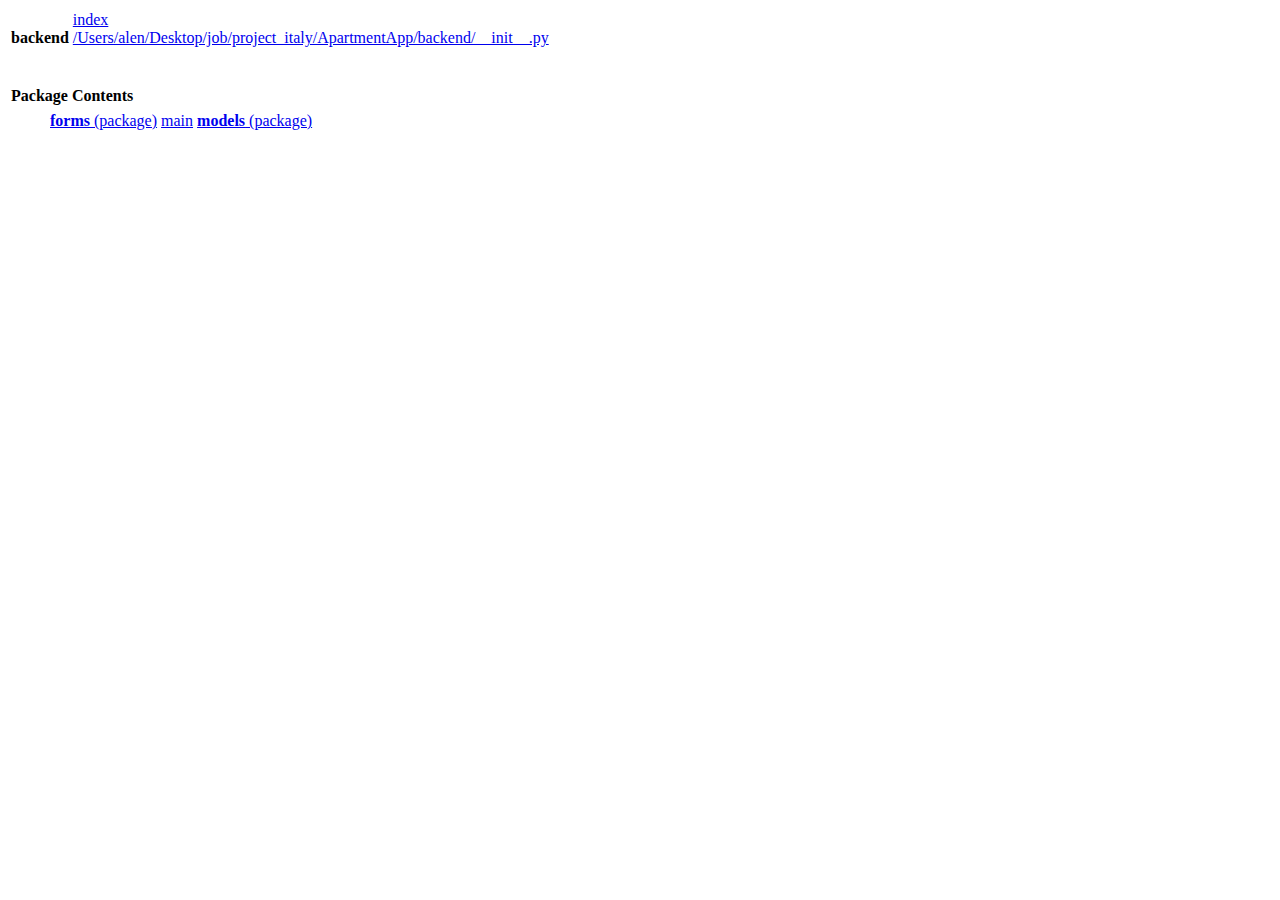
<file: backend.html>
<!DOCTYPE html>
<html lang="en">
<head>
<meta charset="utf-8">
<title>Python: package backend</title>
</head><body>

<table class="heading">
<tr class="heading-text decor">
<td class="title">&nbsp;<br><strong class="title">backend</strong></td>
<td class="extra"><a href=".">index</a><br><a href="file:/Users/alen/Desktop/job/project_italy/ApartmentApp/backend/__init__.py">/Users/alen/Desktop/job/project_italy/ApartmentApp/backend/__init__.py</a></td></tr></table>
    <p></p>
<p>
<table class="section">
<tr class="decor pkg-content-decor heading-text">
<td class="section-title" colspan=3>&nbsp;<br><strong class="bigsection">Package Contents</strong></td></tr>
    
<tr><td class="decor pkg-content-decor"><span class="code">&nbsp;&nbsp;&nbsp;&nbsp;&nbsp;&nbsp;</span></td><td>&nbsp;</td>
<td class="singlecolumn"><table><tr><td class="multicolumn"><a href="backend.forms.html"><strong>forms</strong>&nbsp;(package)</a><br>
</td><td class="multicolumn"><a href="backend.main.html">main</a><br>
</td><td class="multicolumn"><a href="backend.models.html"><strong>models</strong>&nbsp;(package)</a><br>
</td><td class="multicolumn"></td></tr></table></td></tr></table>
</body></html>
</file>
